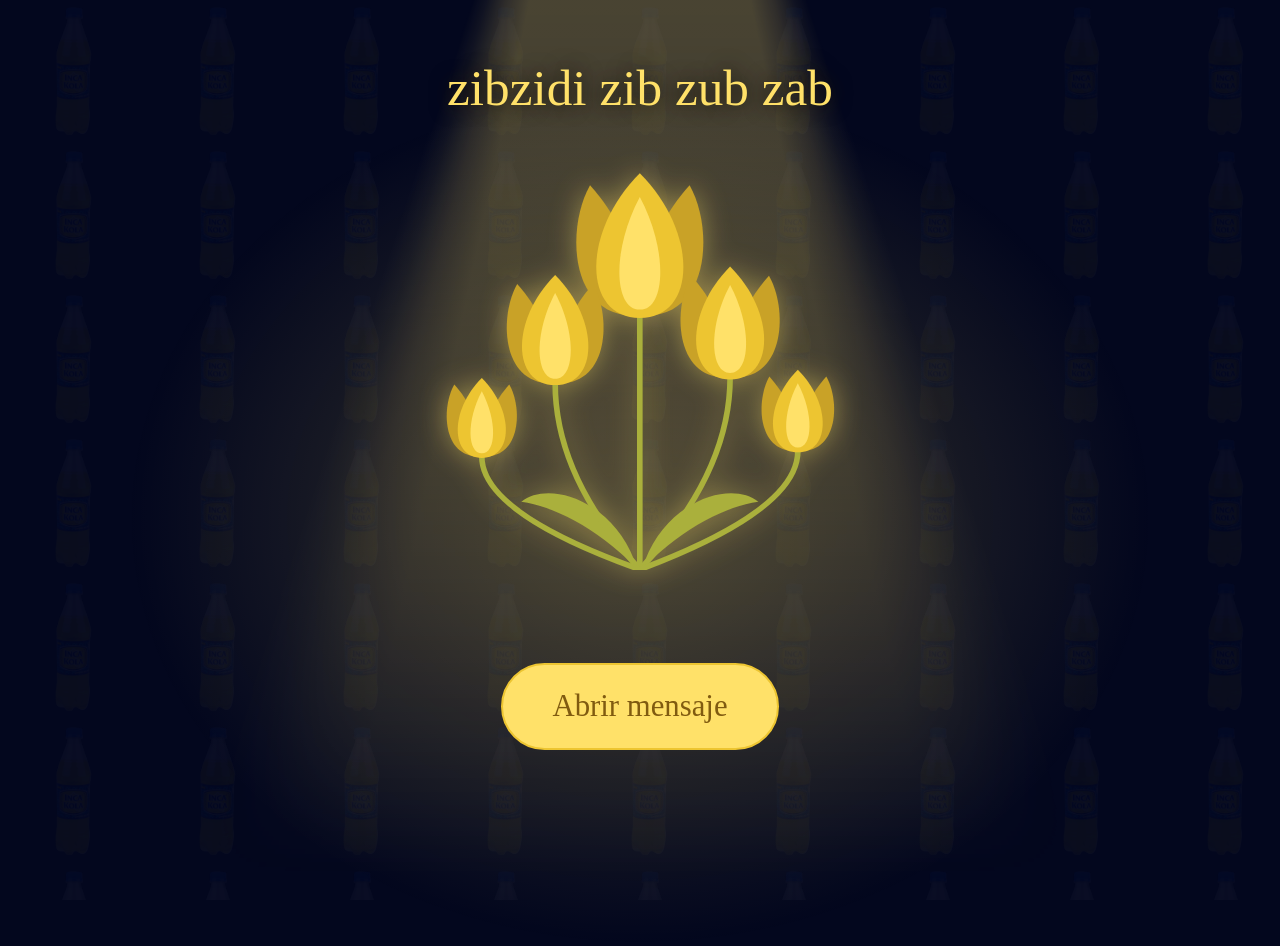
<file: index.html>
<!DOCTYPE html>
<html lang="es">
<head>
  <meta charset="UTF-8">
  <meta name="viewport" content="width=device-width, initial-scale=1">
  <title>Miau</title>
  <link rel="stylesheet" href="style.css">
</head>
<body>
  <!-- Todo vive dentro de este cuadro, que se ajusta solo a cualquier pantalla -->
  <div class="escena">
    <h1>zibzidi zib zub zab  <span id="nombre">ti</span></h1>

    <!-- Las flores se dibujan aquí desde script.js -->
    <svg id="ramo" viewBox="0 0 400 400" role="img" aria-label="Ramo de tulipanes amarillos"></svg>

    <div class="pie">
      <button id="abrir" type="button">Abrir mensaje</button>
      <section id="mensaje" hidden>
        <p>Sabes que te quiero mucho.Nunca Cambies OwO.</p>
        <p class="firma">— Andrea</p>
      </section>
    </div>

    <button type="button" id="miBoton" hidden>Haz click aquí y reclama tu IncaKola</button>
  </div>

  <script src="script.js"></script>
</body>
</html>
</file>
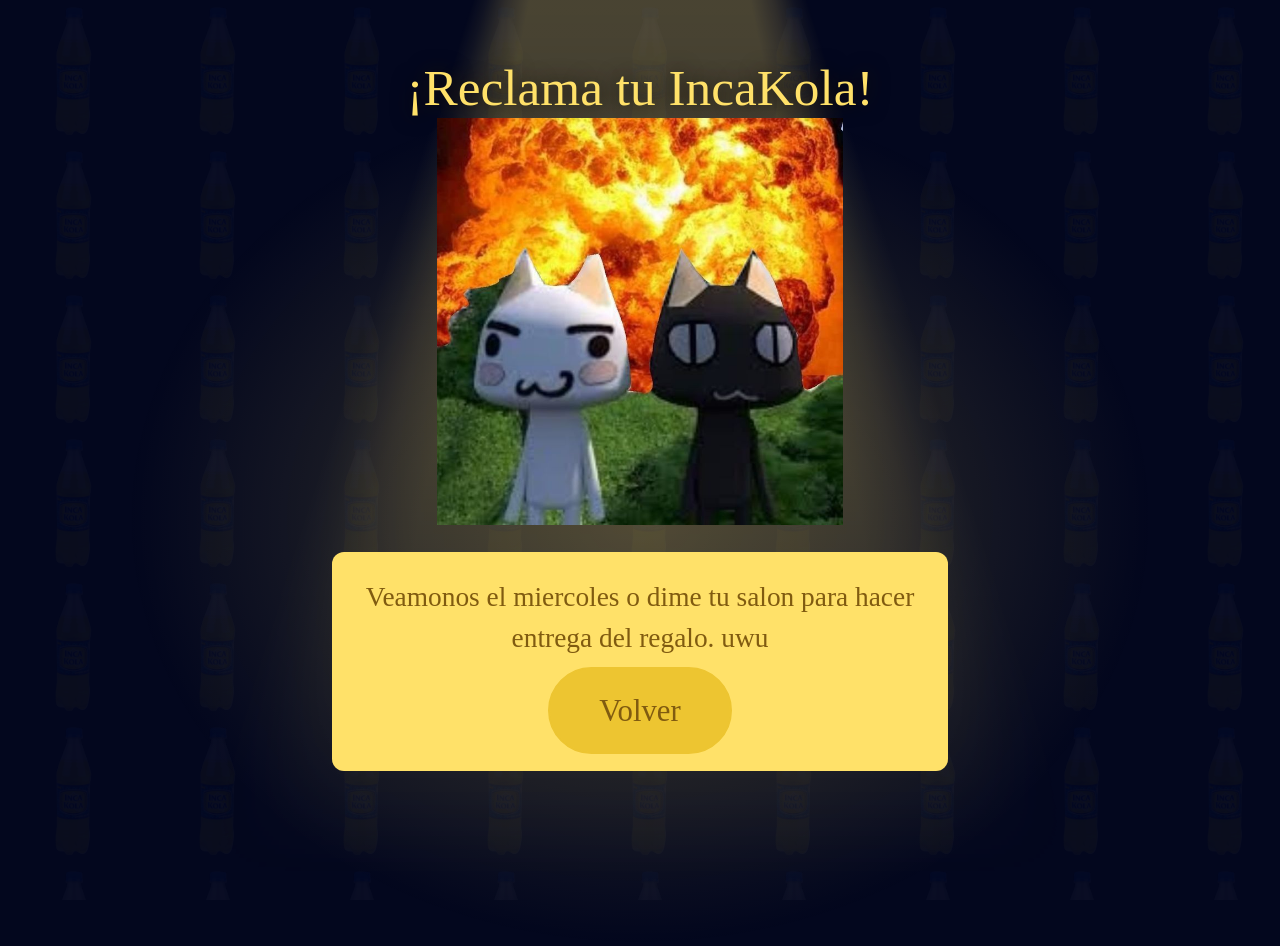
<file: button.html>
<!DOCTYPE html>
<html lang="es">
<head>
  <meta charset="UTF-8">
  <meta name="viewport" content="width=device-width, initial-scale=1">
  <title>Tu IncaKola</title>
  <link rel="stylesheet" href="style.css">
  <style>
    /* Extras solo para esta página */
    .escena img {
      flex: 0.9;                /* la imagen ocupa el espacio que sobra */
      min-height: 0;          /* deja que se encoja si hace falta */
      width: 100%;
      object-fit: contain;    /* se ve completa, sin deformarse */
    }
    #mensaje { text-align: center; }                    /* texto centrado en la caja */
    #mensaje button { background: var(--saffron); }     /* el botón resalta dentro de la caja clara */
  </style>
</head>
<body>
  <div class="escena">
    <h1>¡Reclama tu IncaKola!</h1>

    <img src="Miaus.jpg" alt="Una IncaKola">

    <div class="pie">

      <section id="mensaje">
        <p>Veamonos el miercoles o dime tu salon para hacer entrega del regalo. uwu</p>
        <button type="button" id="volver">Volver</button>
      </section>
    </div>
  </div>

  <script>
    // Botón "Volver": regresa a la página principal
    document.getElementById("volver").addEventListener("click", () => {
      window.location.href = "index.html";
    });
  </script>
</body>
</html>
</file>
<file: style.css>
:root {
  --royal-gold: #ffe169;      /* TEXTO 1: título | LUZ del foco | fondo del BOTÓN y de la CAJA DEL MENSAJE | brillo del PÉTALO (script.js) */
  --saffron: #edc531;         /* BORDE del botón | botón al pasar el mouse | PÉTALO del frente (script.js) */
  --golden-bronze: #c9a227;   /* TALLOS | PÉTALOS de atrás (script.js) */
  --dark-goldenrod: #a47e1b;  /* HOJAS */
  --olive-bark: #805b10;      /* TEXTO 2: letras sobre el botón y la caja del mensaje */
  --oscuridad: #1a1206;       /* EXTRA: el cuarto oscuro, fondo de toda la pantalla */
  --ink-black: #03071eff;
  --lime-moss: #aab03cff;
}

* { box-sizing: border-box; }

body {
  margin: 0;
  min-height: 100vh;
  display: grid;
  place-items: center;   /* centra el cuadro en la pantalla */
  overflow: hidden;      /* nada de barras de scroll */
  background: var(--ink-black);     /* fondo de la pantalla (oscuro) */
  color: var(--royal-gold);        /* TEXTO 1 (color de texto por defecto) */
  font-family: Georgia, "Times New Roman", serif;
  line-height: 1.5;
}

body::before {
  content: "";
  position: fixed;
  inset: 0;
  z-index: 0;
  background-image: url("Incakola.png");
  background-size: clamp(88px, 14vw, 144px) auto;   
  opacity: 0.03;                                   
  pointer-events: none;
}

.escena {
  --w: min(96vw, 76vh);
  position: relative;
  width: var(--w);
  height: calc(var(--w) * 1.25);
  padding: calc(var(--w) * 0.05);
  display: flex;
  flex-direction: column;
}

/* El haz de luz: mismo cuadrilátero de antes, pero con los lados izquierdo y derecho suavizados.*/
.escena::before {
  content: "";
  position: absolute;
  z-index: 0;
  top: -60vh;                        /* empieza fuera de la pantalla */
  left: -150%;                       /* caja ancha para que el haz nunca se corte a los lados */
  width: 400%;
  height: calc(100% + 60vh);
  /* Forma: cono hacia abajo de 36deg de apertura (centro en 18deg).
     Cada lado sube en 6deg desde 0 hasta la luz completa: ESE es el ancho del suavizado. */
  background: conic-gradient(
    from 162deg at 50% 0%,                                        /* origen: arriba al centro */
    transparent 0deg,                                             /* borde izquierdo: sin luz */
    color-mix(in srgb, var(--royal-gold) 8%, transparent) 1.5deg,
    color-mix(in srgb, var(--royal-gold) 24%, transparent) 3.5deg,
    color-mix(in srgb, var(--royal-gold) 38%, transparent) 6deg,  /* luz completa */
    color-mix(in srgb, var(--royal-gold) 38%, transparent) 30deg, /* luz completa */
    color-mix(in srgb, var(--royal-gold) 24%, transparent) 32.5deg,
    color-mix(in srgb, var(--royal-gold) 8%, transparent) 34.5deg,
    transparent 36deg,                                            /* borde derecho: sin luz */
    transparent 360deg
  );
  /* Desvanecido vertical: fuerte arriba, se apaga abajo */
  -webkit-mask-image: linear-gradient(to bottom, #000 0%, rgba(0,0,0,0.68) 45%, transparent 100%);
  mask-image: linear-gradient(to bottom, #000 0%, rgba(0,0,0,0.68) 45%, transparent 100%);
  pointer-events: none;
}

/* El resplandor: una mancha de luz suave alrededor de los tulipanes */
.escena::after {
  content: "";
  position: absolute;
  z-index: 0;
  left: 50%;
  top: 58%;
  width: 150%;
  height: 100%;
  transform: translate(-50%, -50%);
  background: radial-gradient(closest-side, color-mix(in srgb, var(--royal-gold) 22%, transparent), transparent);
  pointer-events: none;
}

/* Todo el contenido queda por encima de la luz */
.escena > * { position: relative; z-index: 1; }

/* Todos los tamaños salen de --w, así escalan con el cuadro */
h1 {
  margin: 0;
  text-align: center;
  font-size: calc(var(--w) * 0.075);
  font-weight: normal;
  line-height: 1.2;
  text-shadow: 0 0 0.4em var(--oscuridad);   /* sombra oscura para que se lea sobre la luz */
  /* el color del título es TEXTO 1 (royal-gold), heredado del body */
}

#ramo {
  filter: drop-shadow(0 0 calc(var(--w) * 0.02) color-mix(in srgb, var(--royal-gold) 45%, transparent));  /* brillo alrededor de las flores */
  flex: 1;
  min-height: 0;   /* deja que el dibujo se encoja si hace falta */
  width: 100%;
}

.pie {
  height: calc(var(--w) * 0.4);
  display: flex;
  align-items: center;
  justify-content: center;
}

.tallo { stroke: var(--lime-moss); stroke-width: 5; fill: none; stroke-linecap: round; }  /* color de los TALLOS */
.hoja  { fill: var(--lime-moss); }                                                            /* color de las HOJAS */

/* Los colores de los PÉTALOS están en script.js (golden-bronze, saffron y royal-gold) */

/* Cada tulipán crece desde su base */
.flor {
  transform-box: fill-box;
  transform-origin: 50% 100%;
  animation: crecer 1s ease-out both;
}
@keyframes crecer {
  from { transform: scale(0); }
  to   { transform: scale(1); }
}

button {
  padding: 0.6em 1.6em;
  font: inherit;
  font-size: calc(var(--w) * 0.045);
  color: var(--olive-bark);            /* TEXTO 2: letras del botón */
  background: var(--royal-gold);       /* fondo del botón */
  border: 2px solid var(--saffron);    /* borde del botón */
  border-radius: 999px;
  cursor: pointer;
}
button:hover { background: var(--saffron); }                     /* fondo del botón al pasar el mouse */
button:focus-visible { outline: 3px solid var(--royal-gold); outline-offset: 3px; }  /* contorno al navegar con teclado */

#mensaje {
  width: 100%;
  max-height: 100%;
  overflow: auto;
  padding: 0.6em 1em;
  font-size: calc(var(--w) * 0.04);
  background: var(--royal-gold);   
  color: var(--olive-bark);       
  border-radius: 12px;
  animation: aparecer 0.6s ease-out;
}
#mensaje[hidden] { display: none; }
#mensaje p { margin: 0.3em 0; }
.firma { text-align: right; font-style: italic; }

@keyframes aparecer {
  from { opacity: 0; }
  to   { opacity: 1; }
}

@media (prefers-reduced-motion: reduce) {
  .flor, #mensaje { animation: none; }
}
</file>
